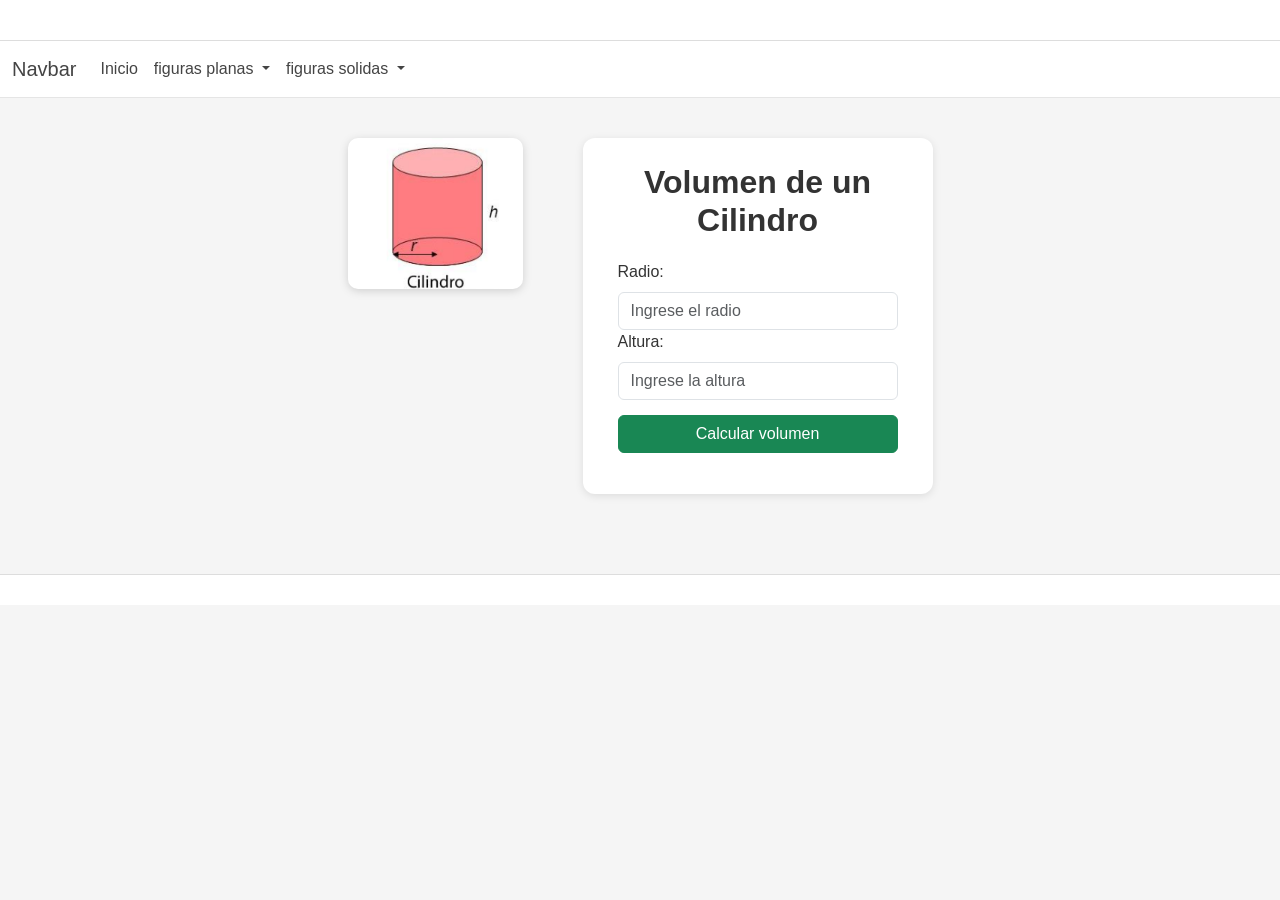
<file: cilindro.html>
<!DOCTYPE html>
<html lang="es">

<head>
    <meta charset="UTF-8">
    <meta name="viewport" content="width=device-width, initial-scale=1.0">
    <title>inicio</title>
    <link rel="stylesheet" href="assets/css/bootstrap.min.css">
</head>

<body>
    <header></header>

    <nav class="navbar navbar-expand-lg bg-body-tertiary">
        <div class="container-fluid">
            <a class="navbar-brand" href="#">Navbar</a>
            <button class="navbar-toggler" type="button" data-bs-toggle="collapse"
                data-bs-target="#navbarSupportedContent" aria-controls="navbarSupportedContent" aria-expanded="false"
                aria-label="Toggle navigation">
                <span class="navbar-toggler-icon"></span>
            </button>
            <div class="collapse navbar-collapse" id="navbarSupportedContent">
                <ul class="navbar-nav me-auto mb-2 mb-lg-0">
                    <li class="nav-item">
                        <a class="nav-link active" aria-current="page" href="index.html">Inicio</a>
                    </li>
                    <li class="nav-item dropdown">
                        <a class="nav-link dropdown-toggle" href="#" role="button" data-bs-toggle="dropdown"
                            aria-expanded="false">
                            figuras planas
                        </a>
                        <ul class="dropdown-menu">
                            <li><a class="dropdown-item" href="cubo.html">Cubo</a></li>
                            <hr>
                            <li><a class="dropdown-item" href="paralelepipedo.html">Paralelepipedo</a></li>
                            <hr>
                            <li><a class="dropdown-item" href="cilindro.html">Cilindro</a></li>
                            <hr>
                            <li><a class="dropdown-item" href="esfera.html">Esfera</a></li>
                            <hr>
                            <li><a class="dropdown-item" href="cono.html">Cono</a></li>
                        </ul>
                    </li>
                    <li class="nav-item dropdown">
                        <a class="nav-link dropdown-toggle" href="#" role="button" data-bs-toggle="dropdown"
                            aria-expanded="false">
                            figuras solidas
                        </a>
                        <ul class="dropdown-menu">
                            <li><a class="dropdown-item" href="triangulo.html">Triangulo</a></li>
                            <hr>
                            <li><a class="dropdown-item" href="paralelogramo.html">Paralelogramo</a></li>
                            <hr>
                            <li><a class="dropdown-item" href="rectangulo.html">Rectangulo</a></li>
                            <hr>
                            <li><a class="dropdown-item" href="cuadrado.html">Cuadrado</a></li>
                            <hr>
                            <li><a class="dropdown-item" href="rombo.html">Rombo</a></li>
                            <hr>
                            <li><a class="dropdown-item" href="cometa.html">Cometa</a></li>
                            <hr>
                            <li><a class="dropdown-item" href="trapecio.html">Trapecio</a></li>
                            <hr>
                            <li><a class="dropdown-item" href="circulo.html">Circulo</a></li>
                        </ul>
                    </li>
            </div>
        </div>
    </nav>
    <main>
        <img src="assets/img/cilindro.png" alt="imagen de cilindro">
        <section>
            <h2>Volumen de un Cilindro</h2>

            <label for="radio" class="form-label">Radio:</label>
            <input type="number" class="form-control" name="numero" id="radio" placeholder="Ingrese el radio">

            <label for="altura" class="form-label">Altura:</label>
            <input type="number" class="form-control" name="numero" id="altura" placeholder="Ingrese la altura">

            <button type="button" class="btn btn-success" onclick="calcularCilindro()">Calcular volumen</button>
            
            <p id="resultado"></p>


        </section>
    </main>
    <aside></aside>
    <footer>
        <a href="index.html"></a>
    </footer>
    <script type="text/javascript" src="assets/js/bootstrap.bundle.min.js"></script>
    <script type="text/javascript" src="assets/js/Volumen.js"></script>
</body>

</html>
</file>
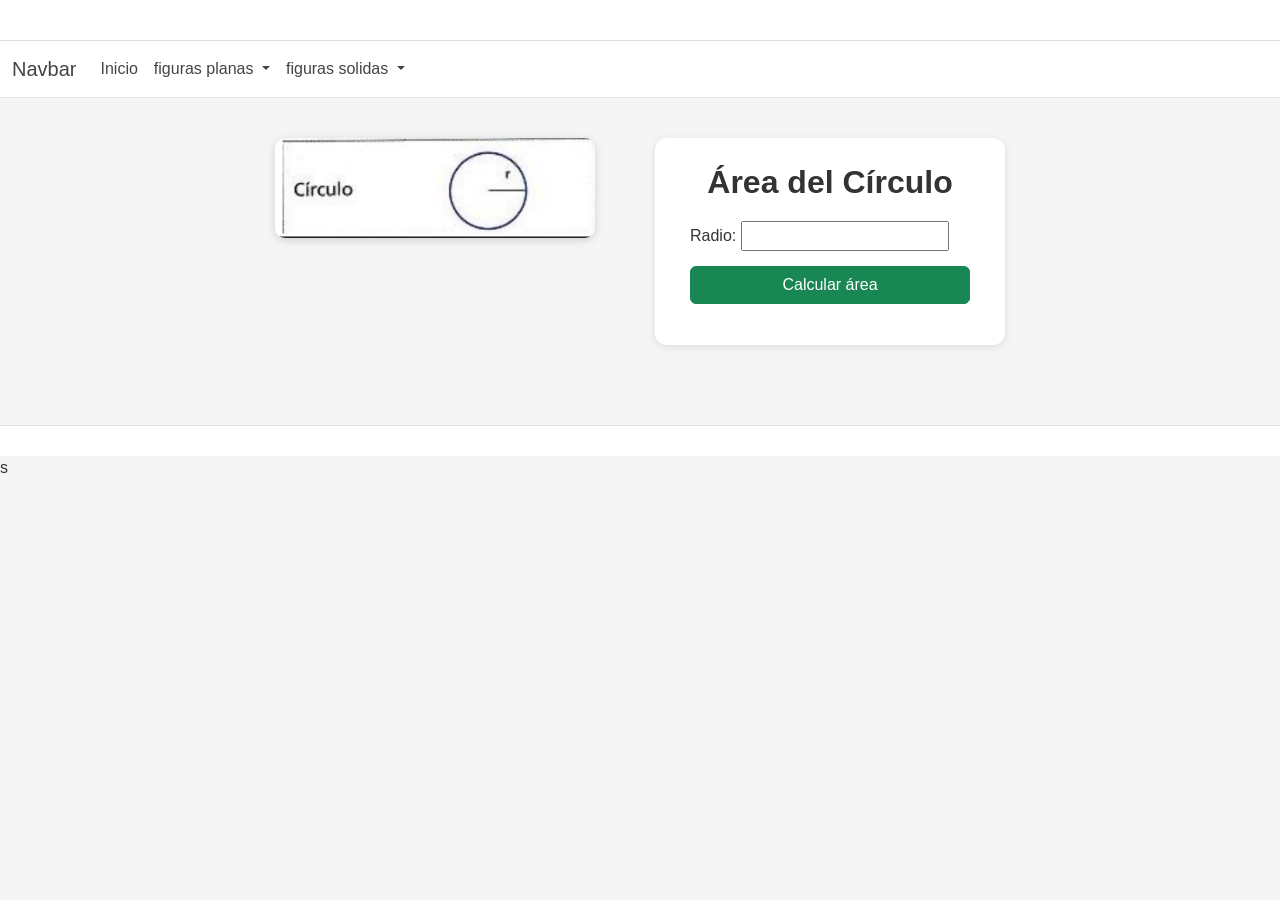
<file: circulo.html>
<!DOCTYPE html>
<html lang="es">

<head>
    <meta charset="UTF-8">
    <meta name="viewport" content="width=device-width, initial-scale=1.0">
    <title>inicio</title>
    <link rel="stylesheet" href="assets/css/bootstrap.min.css">
</head>

<body>
    <header></header>

    <nav class="navbar navbar-expand-lg bg-body-tertiary">
        <div class="container-fluid">
            <a class="navbar-brand" href="#">Navbar</a>
            <button class="navbar-toggler" type="button" data-bs-toggle="collapse"
                data-bs-target="#navbarSupportedContent" aria-controls="navbarSupportedContent" aria-expanded="false"
                aria-label="Toggle navigation">
                <span class="navbar-toggler-icon"></span>
            </button>
            <div class="collapse navbar-collapse" id="navbarSupportedContent">
                <ul class="navbar-nav me-auto mb-2 mb-lg-0">
                    <li class="nav-item">
                        <a class="nav-link active" aria-current="page" href="index.html">Inicio</a>
                    </li>
                    <li class="nav-item dropdown">
                        <a class="nav-link dropdown-toggle" href="#" role="button" data-bs-toggle="dropdown"
                            aria-expanded="false">
                            figuras planas
                        </a>
                        <ul class="dropdown-menu">
                            <li><a class="dropdown-item" href="cubo.html">Cubo</a></li>
                            <hr>
                            <li><a class="dropdown-item" href="paralelepipedo.html">Paralelepipedo</a></li>
                            <hr>
                            <li><a class="dropdown-item" href="cilindro.html">Cilindro</a></li>
                            <hr>
                            <li><a class="dropdown-item" href="esfera.html">Esfera</a></li>
                            <hr>
                            <li><a class="dropdown-item" href="cono.html">Cono</a></li>
                        </ul>
                    </li>
                    <li class="nav-item dropdown">
                        <a class="nav-link dropdown-toggle" href="#" role="button" data-bs-toggle="dropdown"
                            aria-expanded="false">
                            figuras solidas
                        </a>
                        <ul class="dropdown-menu">
                            <li><a class="dropdown-item" href="triangulo.html">Triangulo</a></li>
                            <hr>
                            <li><a class="dropdown-item" href="paralelogramo.html">Paralelogramo</a></li>
                            <hr>
                            <li><a class="dropdown-item" href="rectangulo.html">Rectangulo</a></li>
                            <hr>
                            <li><a class="dropdown-item" href="cuadrado.html">Cuadrado</a></li>
                            <hr>
                            <li><a class="dropdown-item" href="rombo.html">Rombo</a></li>
                            <hr>
                            <li><a class="dropdown-item" href="cometa.html">Cometa</a></li>
                            <hr>
                            <li><a class="dropdown-item" href="trapecio.html">Trapecio</a></li>
                            <hr>
                            <li><a class="dropdown-item" href="circulo.html">Circulo</a></li>
                        </ul>
                    </li>
            </div>
        </div>
    </nav>
    <main>
        <img src="assets/img/circulo.png" alt="circulo">
        <section>
            <h2>Área del Círculo</h2>

            <label for="radioCirc" class="form label">Radio:</label>
            <input type="number" id="radioCirc">

            <button type="button" class="btn btn-success" onclick="areaCirculo()">Calcular área</button>

            <p id="resCirc"></p>

        </section>
    </main>
    <aside></aside>
    <footer>
        <a href="index.html"></a>
    </footer>
    <script type="text/javascript" src="assets/js/bootstrap.bundle.min.js"></script>
    s <script type="text/javascript" src="assets/js/Areas.js"></script>
</body>

</html>
</file>
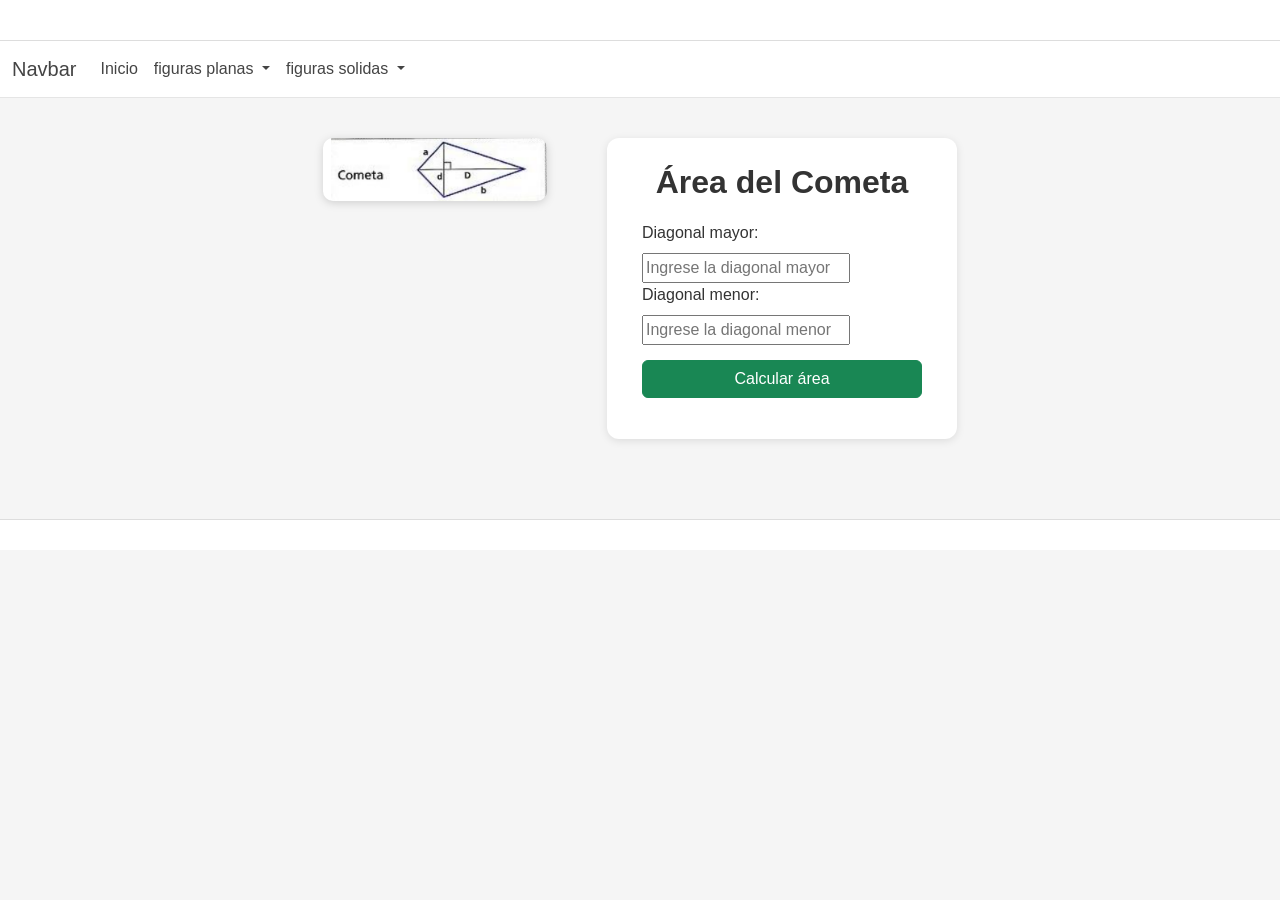
<file: cometa.html>
<!DOCTYPE html>
<html lang="es">

<head>
    <meta charset="UTF-8">
    <meta name="viewport" content="width=device-width, initial-scale=1.0">
    <title>inicio</title>
    <link rel="stylesheet" href="assets/css/bootstrap.min.css">
</head>

<body>
    <header></header>

    <nav class="navbar navbar-expand-lg bg-body-tertiary">
        <div class="container-fluid">
            <a class="navbar-brand" href="#">Navbar</a>
            <button class="navbar-toggler" type="button" data-bs-toggle="collapse"
                data-bs-target="#navbarSupportedContent" aria-controls="navbarSupportedContent" aria-expanded="false"
                aria-label="Toggle navigation">
                <span class="navbar-toggler-icon"></span>
            </button>
            <div class="collapse navbar-collapse" id="navbarSupportedContent">
                <ul class="navbar-nav me-auto mb-2 mb-lg-0">
                    <li class="nav-item">
                        <a class="nav-link active" aria-current="page" href="index.html">Inicio</a>
                    </li>
                    <li class="nav-item dropdown">
                        <a class="nav-link dropdown-toggle" href="#" role="button" data-bs-toggle="dropdown"
                            aria-expanded="false">
                            figuras planas
                        </a>
                        <ul class="dropdown-menu">
                            <li><a class="dropdown-item" href="cubo.html">Cubo</a></li>
                            <hr>
                            <li><a class="dropdown-item" href="paralelepipedo.html">Paralelepipedo</a></li>
                            <hr>
                            <li><a class="dropdown-item" href="cilindro.html">Cilindro</a></li>
                            <hr>
                            <li><a class="dropdown-item" href="esfera.html">Esfera</a></li>
                            <hr>
                            <li><a class="dropdown-item" href="cono.html">Cono</a></li>
                        </ul>
                    </li>
                    <li class="nav-item dropdown">
                        <a class="nav-link dropdown-toggle" href="#" role="button" data-bs-toggle="dropdown"
                            aria-expanded="false">
                            figuras solidas
                        </a>
                        <ul class="dropdown-menu">
                            <li><a class="dropdown-item" href="triangulo.html">Triangulo</a></li>
                            <hr>
                            <li><a class="dropdown-item" href="paralelogramo.html">Paralelogramo</a></li>
                            <hr>
                            <li><a class="dropdown-item" href="rectangulo.html">Rectangulo</a></li>
                            <hr>
                            <li><a class="dropdown-item" href="cuadrado.html">Cuadrado</a></li>
                            <hr>
                            <li><a class="dropdown-item" href="rombo.html">Rombo</a></li>
                            <hr>
                            <li><a class="dropdown-item" href="cometa.html">Cometa</a></li>
                            <hr>
                            <li><a class="dropdown-item" href="trapecio.html">Trapecio</a></li>
                            <hr>
                            <li><a class="dropdown-item" href="circulo.html">Circulo</a></li>
                        </ul>
                    </li>
            </div>
        </div>
    </nav>
    <main>

        <img src="assets/img/cometa.png" alt="Cometa">
        <section>
            <h2>Área del Cometa</h2>

            <label for="DmayorCometa" class="form-label">Diagonal mayor:</label>
            <input type="number" id="DmayorCometa" placeholder="Ingrese la diagonal mayor">
            <label for="DmenorCometa" class="form-label">Diagonal menor:</label>
            <input type="number" id="DmenorCometa" placeholder="Ingrese la diagonal menor">
            <button type="button" class="btn btn-success" onclick="areaCometa()">Calcular área</button>

            <p id="resCometa"></p>

    </main>
    <aside></aside>
    <footer>
        <a href="index.html"></a>
    </footer>
    <script type="text/javascript" src="assets/js/bootstrap.bundle.min.js"></script>
    <script type="text/javascript" src="assets/js/Areas.js"></script>
</body>

</html>
</file>
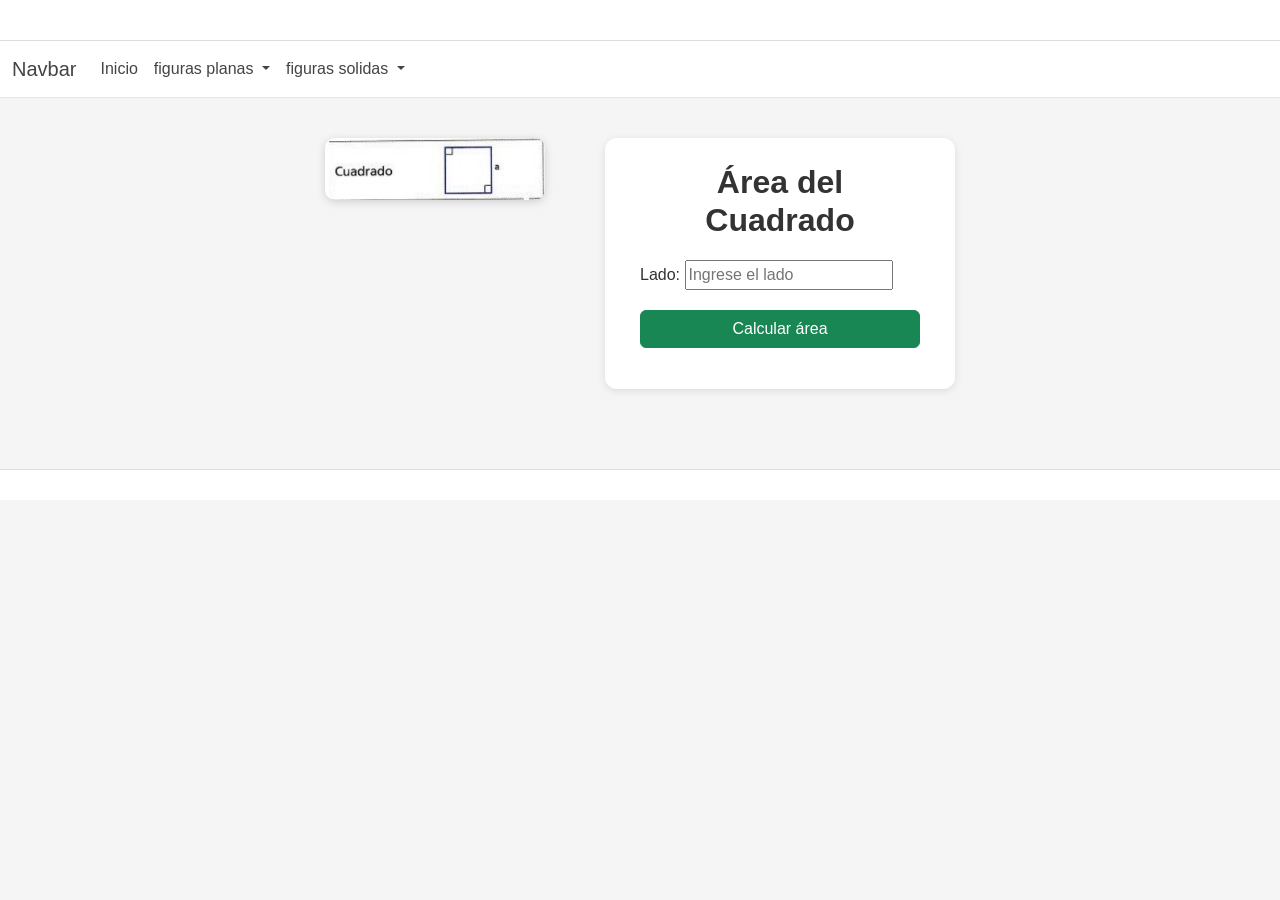
<file: cuadrado.html>
<!DOCTYPE html>
<html lang="es">

<head>
    <meta charset="UTF-8">
    <meta name="viewport" content="width=device-width, initial-scale=1.0">
    <title>inicio</title>
    <link rel="stylesheet" href="assets/css/bootstrap.min.css">
</head>

<body>
    <header></header>

    <nav class="navbar navbar-expand-lg bg-body-tertiary">
        <div class="container-fluid">
            <a class="navbar-brand" href="#">Navbar</a>
            <button class="navbar-toggler" type="button" data-bs-toggle="collapse"
                data-bs-target="#navbarSupportedContent" aria-controls="navbarSupportedContent" aria-expanded="false"
                aria-label="Toggle navigation">
                <span class="navbar-toggler-icon"></span>
            </button>
            <div class="collapse navbar-collapse" id="navbarSupportedContent">
                <ul class="navbar-nav me-auto mb-2 mb-lg-0">
                    <li class="nav-item">
                        <a class="nav-link active" aria-current="page" href="index.html">Inicio</a>
                    </li>
                    <li class="nav-item dropdown">
                        <a class="nav-link dropdown-toggle" href="#" role="button" data-bs-toggle="dropdown"
                            aria-expanded="false">
                            figuras planas
                        </a>
                        <ul class="dropdown-menu">
                            <li><a class="dropdown-item" href="cubo.html">Cubo</a></li>
                            <hr>
                            <li><a class="dropdown-item" href="paralelepipedo.html">Paralelepipedo</a></li>
                            <hr>
                            <li><a class="dropdown-item" href="cilindro.html">Cilindro</a></li>
                            <hr>
                            <li><a class="dropdown-item" href="esfera.html">Esfera</a></li>
                            <hr>
                            <li><a class="dropdown-item" href="cono.html">Cono</a></li>
                        </ul>
                    </li>
                    <li class="nav-item dropdown">
                        <a class="nav-link dropdown-toggle" href="#" role="button" data-bs-toggle="dropdown"
                            aria-expanded="false">
                            figuras solidas
                        </a>
                        <ul class="dropdown-menu">
                            <li><a class="dropdown-item" href="triangulo.html">Triangulo</a></li>
                            <hr>
                            <li><a class="dropdown-item" href="paralelogramo.html">Paralelogramo</a></li>
                            <hr>
                            <li><a class="dropdown-item" href="rectangulo.html">Rectangulo</a></li>
                            <hr>
                            <li><a class="dropdown-item" href="cuadrado.html">Cuadrado</a></li>
                            <hr>
                            <li><a class="dropdown-item" href="rombo.html">Rombo</a></li>
                            <hr>
                            <li><a class="dropdown-item" href="cometa.html">Cometa</a></li>
                            <hr>
                            <li><a class="dropdown-item" href="trapecio.html">Trapecio</a></li>
                            <hr>
                            <li><a class="dropdown-item" href="circulo.html">Circulo</a></li>
                        </ul>
                    </li>
            </div>
        </div>
    </nav>
    <main>
        <img src="assets/img/cuadrado.png" alt="Cuadrado">
        <section>
            <h2>Área del Cuadrado</h2>

            <label for="ladoCuadrado" class="form-label">Lado:</label>
            <input type="number" id="ladoCuadrado" placeholder="Ingrese el lado">

            <button type="button" class="btn btn-success" onclick="areaCuadrado()">Calcular área</button>

            <p id="resCuadrado"></p>

        </section>
    </main>
    <aside></aside>
    <footer>
        <a href="index.html"></a>
    </footer>
    <script type="text/javascript" src="assets/js/bootstrap.bundle.min.js"></script>
    <script type="text/javascript" src="assets/js/Areas.js"></script>
</body>

</html>
</file>
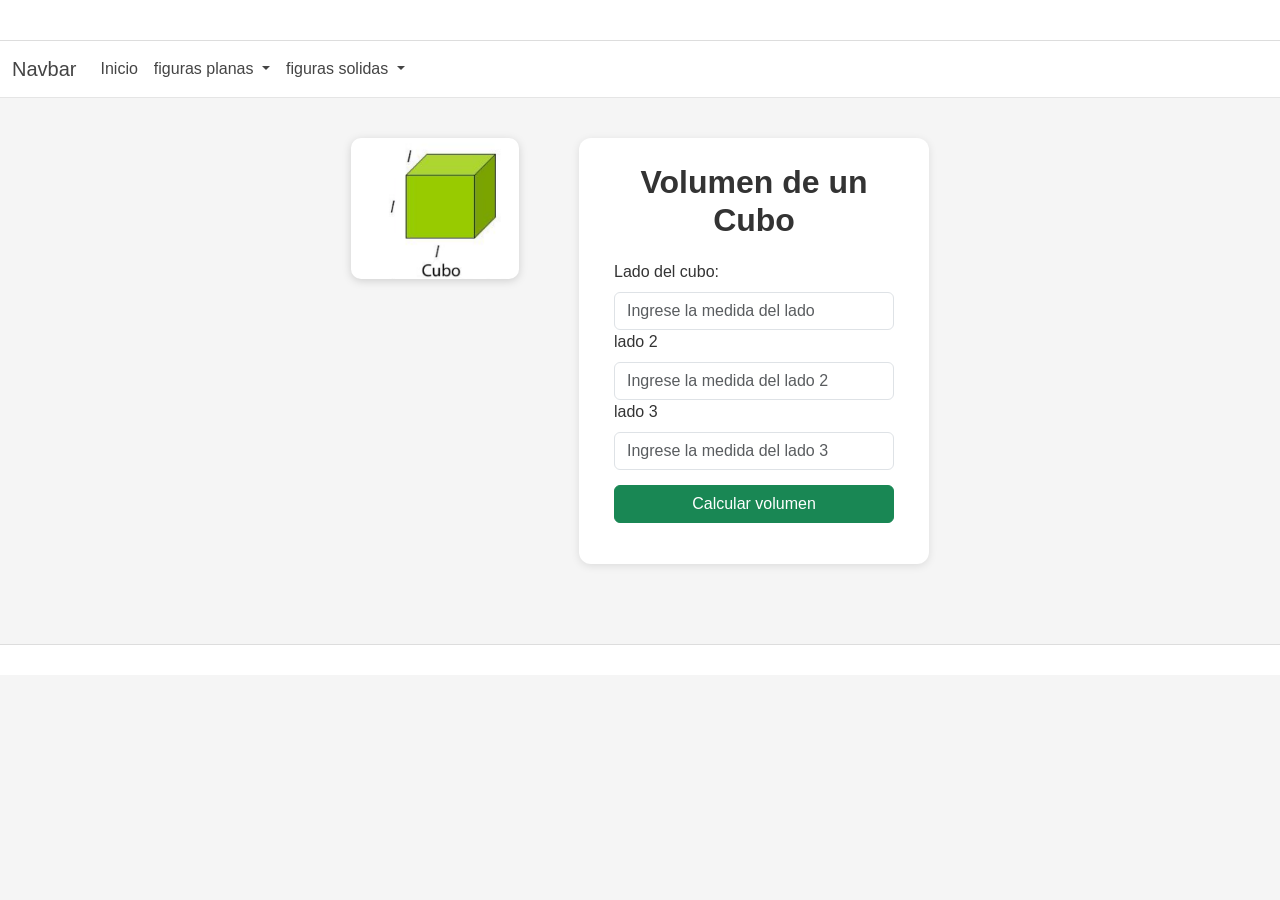
<file: cubo.html>
<!DOCTYPE html>
<html lang="es">

<head>
    <meta charset="UTF-8">
    <meta name="viewport" content="width=device-width, initial-scale=1.0">
    <title>inicio</title>
    <link rel="stylesheet" href="assets/css/bootstrap.min.css">
</head>

<body>
    <header></header>

    <nav class="navbar navbar-expand-lg bg-body-tertiary">
        <div class="container-fluid">
            <a class="navbar-brand" href="#">Navbar</a>
            <button class="navbar-toggler" type="button" data-bs-toggle="collapse"
                data-bs-target="#navbarSupportedContent" aria-controls="navbarSupportedContent" aria-expanded="false"
                aria-label="Toggle navigation">
                <span class="navbar-toggler-icon"></span>
            </button>
            <div class="collapse navbar-collapse" id="navbarSupportedContent">
                <ul class="navbar-nav me-auto mb-2 mb-lg-0">
                    <li class="nav-item">
                        <a class="nav-link active" aria-current="page" href="index.html">Inicio</a>
                    </li>
                    <li class="nav-item dropdown">
                        <a class="nav-link dropdown-toggle" href="#" role="button" data-bs-toggle="dropdown"
                            aria-expanded="false">
                            figuras planas
                        </a>
                        <ul class="dropdown-menu">
                            <li><a class="dropdown-item" href="cubo.html">Cubo</a></li>
                            <hr>
                            <li><a class="dropdown-item" href="paralelepipedo.html">Paralelepipedo</a></li>
                            <hr>
                            <li><a class="dropdown-item" href="cilindro.html">Cilindro</a></li>
                            <hr>
                            <li><a class="dropdown-item" href="esfera.html">Esfera</a></li>
                            <hr>
                            <li><a class="dropdown-item" href="cono.html">Cono</a></li>
                        </ul>
                    </li>
                    <li class="nav-item dropdown">
                        <a class="nav-link dropdown-toggle" href="#" role="button" data-bs-toggle="dropdown"
                            aria-expanded="false">
                            figuras solidas
                        </a>
                        <ul class="dropdown-menu">
                            <li><a class="dropdown-item" href="triangulo.html">Triangulo</a></li>
                            <hr>
                            <li><a class="dropdown-item" href="paralelogramo.html">Paralelogramo</a></li>
                            <hr>
                            <li><a class="dropdown-item" href="rectangulo.html">Rectangulo</a></li>
                            <hr>
                            <li><a class="dropdown-item" href="cuadrado.html">Cuadrado</a></li>
                            <hr>
                            <li><a class="dropdown-item" href="rombo.html">Rombo</a></li>
                            <hr>
                            <li><a class="dropdown-item" href="cometa.html">Cometa</a></li>
                            <hr>
                            <li><a class="dropdown-item" href="trapecio.html">Trapecio</a></li>
                            <hr>
                            <li><a class="dropdown-item" href="circulo.html">Circulo</a></li>
                        </ul>
                    </li>
            </div>
        </div>
    </nav>
    <main>
        <img src="assets/img/cubo.png" alt="imagen de cubo">
        <section>
            <h2>Volumen de un Cubo</h2>
            <label for="lado1" class="form-label">Lado del cubo:</label>
            <input type="number" class="form-control"  id="numero" name="numero" placeholder="Ingrese la medida del lado">

            <label for="lado2" class="form-label">lado 2</label>
            <input type="number" class="form-control"  id="numero" name="numero" placeholder="Ingrese la medida del lado 2">

            <label for="lado3" class="form-label">lado 3</label>
            <input type="number" class="form-control"  id="numero" name="numero"  placeholder="Ingrese la medida del lado 3">
            <button type="button" class="btn btn-success" onclick="calcularCubo()">Calcular volumen</button>

            <p id="resultado"></p>

        </section>
    </main>
    <aside></aside>
    <footer><a href="index.html"></a></footer>
    <script type="text/javascript" src="assets/js/bootstrap.bundle.min.js"></script>
    <script type="text/javascript" src="assets/js/Volumen.js"></script>
</body>

</html>
</file>
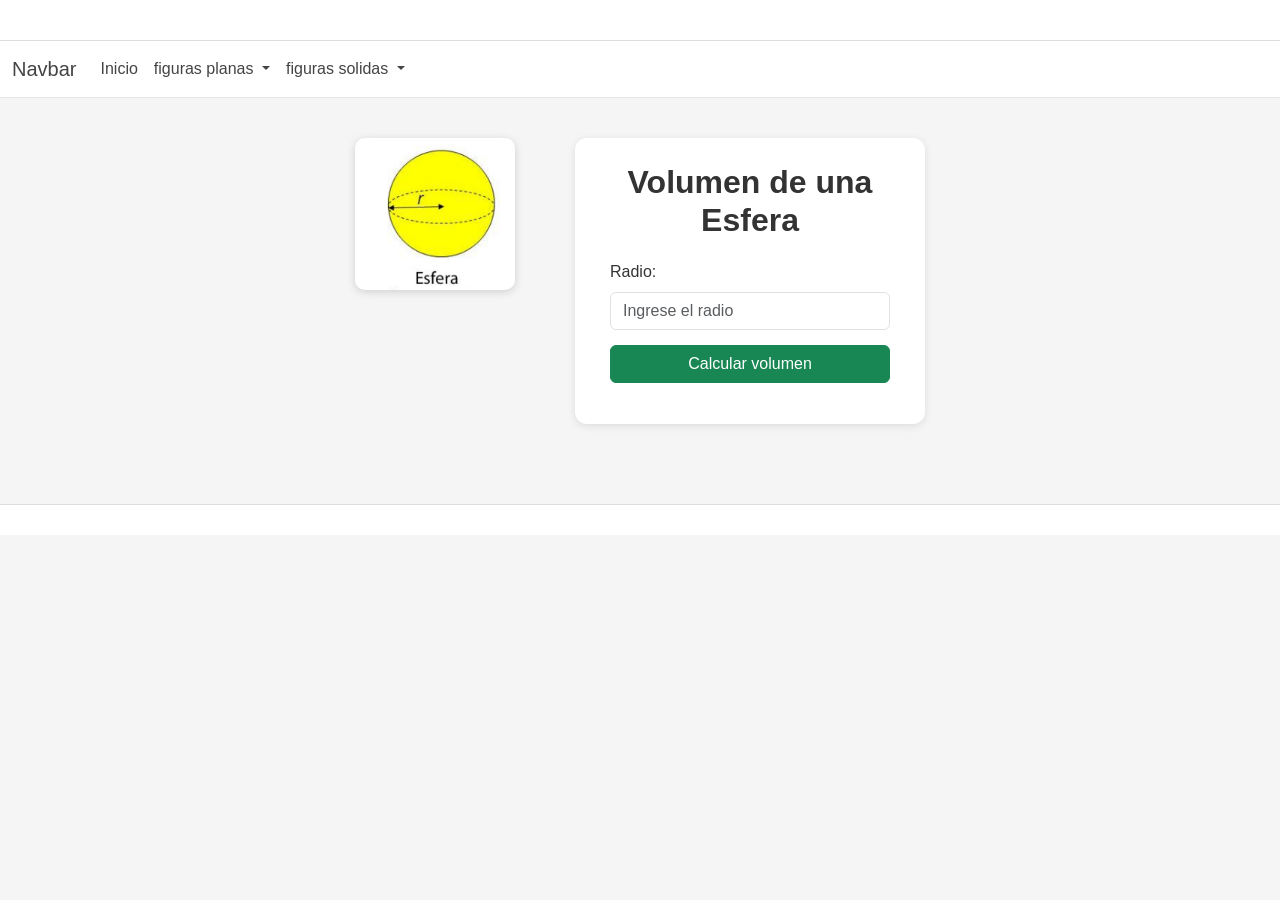
<file: esfera.html>
<!DOCTYPE html>
<html lang="es">

<head>
    <meta charset="UTF-8">
    <meta name="viewport" content="width=device-width, initial-scale=1.0">
    <title>inicio</title>
    <link rel="stylesheet" href="assets/css/bootstrap.min.css">
</head>

<body>
    <header></header>

    <nav class="navbar navbar-expand-lg bg-body-tertiary">
        <div class="container-fluid">
            <a class="navbar-brand" href="#">Navbar</a>
            <button class="navbar-toggler" type="button" data-bs-toggle="collapse"
                data-bs-target="#navbarSupportedContent" aria-controls="navbarSupportedContent" aria-expanded="false"
                aria-label="Toggle navigation">
                <span class="navbar-toggler-icon"></span>
            </button>
            <div class="collapse navbar-collapse" id="navbarSupportedContent">
                <ul class="navbar-nav me-auto mb-2 mb-lg-0">
                    <li class="nav-item">
                        <a class="nav-link active" aria-current="page" href="index.html">Inicio</a>
                    </li>
                    <li class="nav-item dropdown">
                        <a class="nav-link dropdown-toggle" href="#" role="button" data-bs-toggle="dropdown"
                            aria-expanded="false">
                            figuras planas
                        </a>
                        <ul class="dropdown-menu">
                            <li><a class="dropdown-item" href="cubo.html">Cubo</a></li>
                            <hr>
                            <li><a class="dropdown-item" href="paralelepipedo.html">Paralelepipedo</a></li>
                            <hr>
                            <li><a class="dropdown-item" href="cilindro.html">Cilindro</a></li>
                            <hr>
                            <li><a class="dropdown-item" href="esfera.html">Esfera</a></li>
                            <hr>
                            <li><a class="dropdown-item" href="cono.html">Cono</a></li>
                        </ul>
                    </li>
                    <li class="nav-item dropdown">
                        <a class="nav-link dropdown-toggle" href="#" role="button" data-bs-toggle="dropdown"
                            aria-expanded="false">
                            figuras solidas
                        </a>
                        <ul class="dropdown-menu">
                            <li><a class="dropdown-item" href="triangulo.html">Triangulo</a></li>
                            <hr>
                            <li><a class="dropdown-item" href="paralelogramo.html">Paralelogramo</a></li>
                            <hr>
                            <li><a class="dropdown-item" href="rectangulo.html">Rectangulo</a></li>
                            <hr>
                            <li><a class="dropdown-item" href="cuadrado.html">Cuadrado</a></li>
                            <hr>
                            <li><a class="dropdown-item" href="rombo.html">Rombo</a></li>
                            <hr>
                            <li><a class="dropdown-item" href="cometa.html">Cometa</a></li>
                            <hr>
                            <li><a class="dropdown-item" href="trapecio.html">Trapecio</a></li>
                            <hr>
                            <li><a class="dropdown-item" href="circulo.html">Circulo</a></li>
                        </ul>
                    </li>
            </div>
        </div>
    </nav>
    <main>
        <img src="assets/img/esfera.png" alt="imagen de esfera">
        <section>
            <h2>Volumen de una Esfera</h2>

            <label for="radioEsfera" class="form-label">Radio:</label>
            <input type="number" id="radioEsfera" class="form-control" name="numero" placeholder="Ingrese el radio">

            <button type="button" class="btn btn-success" onclick="volumenEsfera()">Calcular volumen</button>

            <p id="resEsfera"></p>



        </section>
    </main>
    <aside></aside>
    <footer>
        <a href="index.html"></a>
    </footer>
    <script type="text/javascript" src="assets/js/bootstrap.bundle.min.js"></script>
    <script type="text/javascript" src="assets/js/Volumen.js"></script>
</body>

</html>
</file>
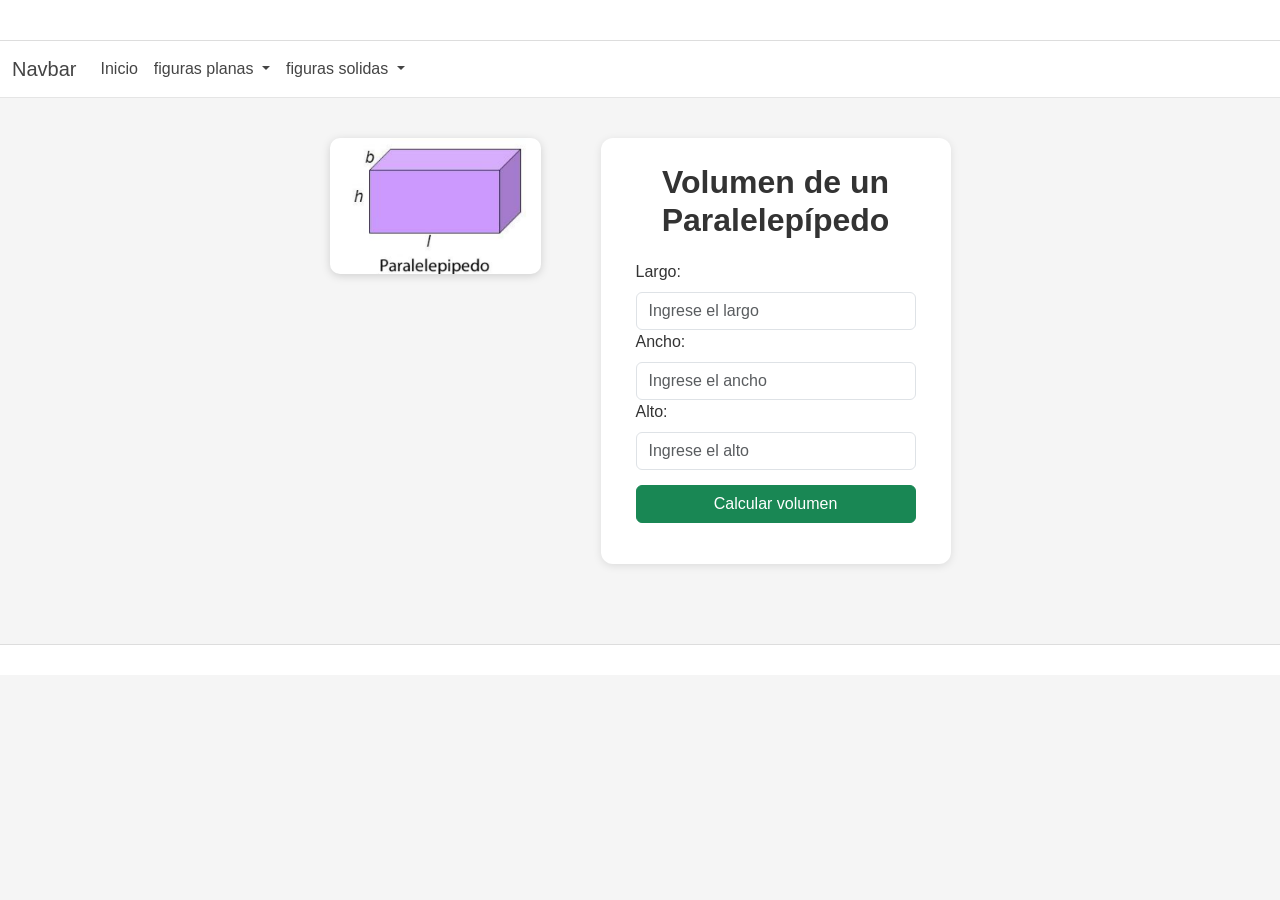
<file: paralelepipedo.html>
<!DOCTYPE html>
<html lang="es">

<head>
    <meta charset="UTF-8">
    <meta name="viewport" content="width=device-width, initial-scale=1.0">
    <title>inicio</title>
    <link rel="stylesheet" href="assets/css/bootstrap.min.css">
</head>

<body>
    <header></header>

    <nav class="navbar navbar-expand-lg bg-body-tertiary">
        <div class="container-fluid">
            <a class="navbar-brand" href="#">Navbar</a>
            <button class="navbar-toggler" type="button" data-bs-toggle="collapse"
                data-bs-target="#navbarSupportedContent" aria-controls="navbarSupportedContent" aria-expanded="false"
                aria-label="Toggle navigation">
                <span class="navbar-toggler-icon"></span>
            </button>
            <div class="collapse navbar-collapse" id="navbarSupportedContent">
                <ul class="navbar-nav me-auto mb-2 mb-lg-0">
                    <li class="nav-item">
                        <a class="nav-link active" aria-current="page" href="index.html">Inicio</a>
                    </li>
                    <li class="nav-item dropdown">
                        <a class="nav-link dropdown-toggle" href="#" role="button" data-bs-toggle="dropdown"
                            aria-expanded="false">
                            figuras planas
                        </a>
                        <ul class="dropdown-menu">
                            <li><a class="dropdown-item" href="cubo.html">Cubo</a></li>
                            <hr>
                            <li><a class="dropdown-item" href="paralelepipedo.html">Paralelepipedo</a></li>
                            <hr>
                            <li><a class="dropdown-item" href="cilindro.html">Cilindro</a></li>
                            <hr>
                            <li><a class="dropdown-item" href="esfera.html">Esfera</a></li>
                            <hr>
                            <li><a class="dropdown-item" href="cono.html">Cono</a></li>
                        </ul>
                    </li>
                    <li class="nav-item dropdown">
                        <a class="nav-link dropdown-toggle" href="#" role="button" data-bs-toggle="dropdown"
                            aria-expanded="false">
                            figuras solidas
                        </a>
                        <ul class="dropdown-menu">
                            <li><a class="dropdown-item" href="triangulo.html">Triangulo</a></li>
                            <hr>
                            <li><a class="dropdown-item" href="paralelogramo.html">Paralelogramo</a></li>
                            <hr>
                            <li><a class="dropdown-item" href="rectangulo.html">Rectangulo</a></li>
                            <hr>
                            <li><a class="dropdown-item" href="cuadrado.html">Cuadrado</a></li>
                            <hr>
                            <li><a class="dropdown-item" href="rombo.html">Rombo</a></li>
                            <hr>
                            <li><a class="dropdown-item" href="cometa.html">Cometa</a></li>
                            <hr>
                            <li><a class="dropdown-item" href="trapecio.html">Trapecio</a></li>
                            <hr>
                            <li><a class="dropdown-item" href="circulo.html">Circulo</a></li>
                        </ul>
                    </li>
            </div>
        </div>
    </nav>
    <main>
        <img src="assets/img/parallelepipedo.png" alt="imagen de paralelepipedo">
        <section>
            <h2>Volumen de un Paralelepípedo</h2>

            <label for="largo" class="form-label">Largo:</label>
            <input type="number" class="form-control"  name="numero" id="largo" placeholder="Ingrese el largo">

            <label for="ancho" class="form-label">Ancho:</label>
            <input type="number" class="form-control"  name="numero" id="ancho" placeholder="Ingrese el ancho">

            <label for="alto" class="form-label">Alto:</label>
            <input type="number" class="form-control"  name="numero" id="alto" placeholder="Ingrese el alto">

            <button type="button" class="btn btn-success" onclick="calcularParalelepipedo()">Calcular volumen</button>

            <p id="resultado"></p>


        </section>
    </main>
    <aside></aside>
    <footer>
        <a href="index.html"></a>
    </footer>
    <script type="text/javascript" src="assets/js/bootstrap.bundle.min.js"></script>
    <script type="text/javascript" src="assets/js/Volumen.js"></script>
</body>

</html>
</file>
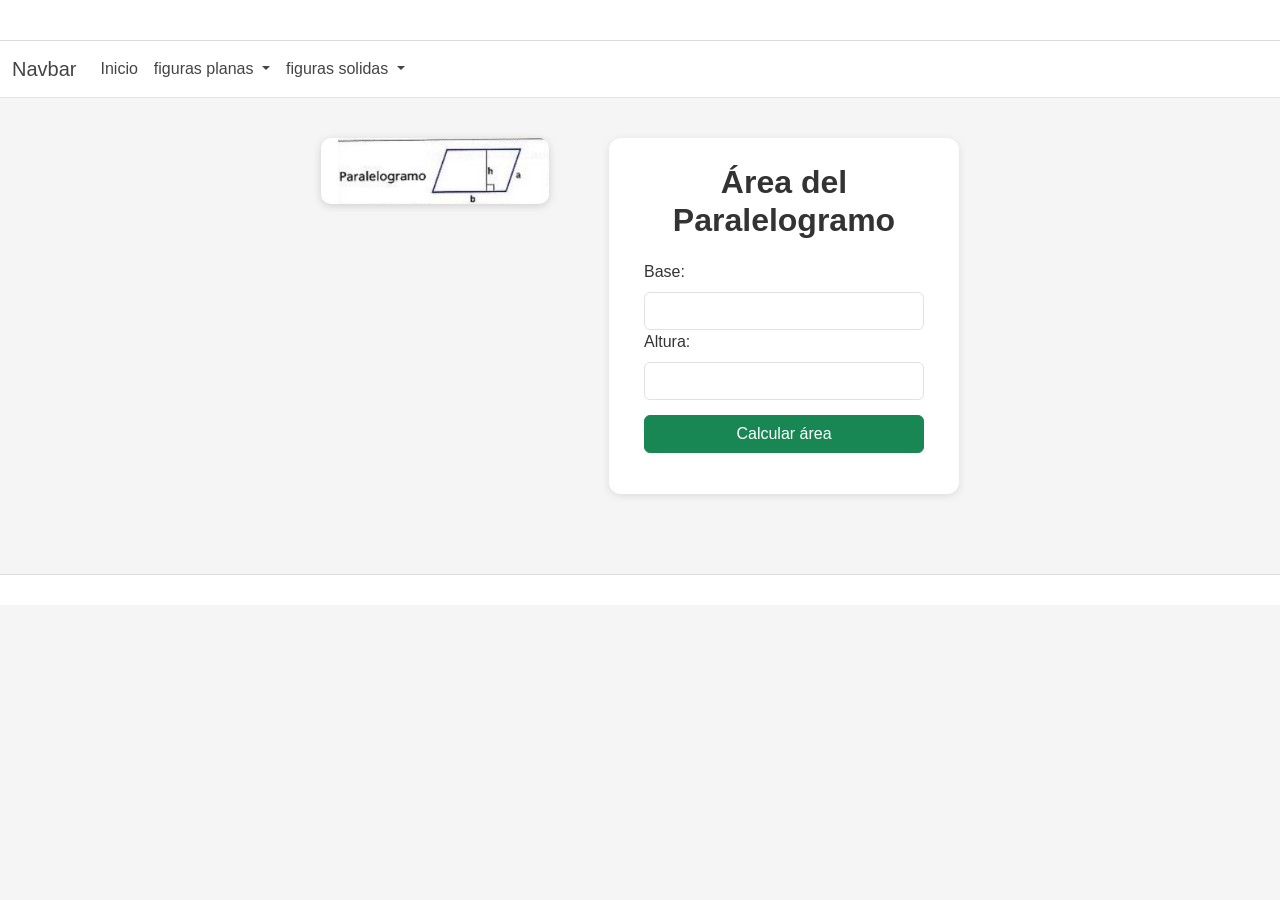
<file: paralelogramo.html>
<!DOCTYPE html>
<html lang="es">

<head>
    <meta charset="UTF-8">
    <meta name="viewport" content="width=device-width, initial-scale=1.0">
    <title>inicio</title>
    <link rel="stylesheet" href="assets/css/bootstrap.min.css">
</head>

<body>
    <header></header>

    <nav class="navbar navbar-expand-lg bg-body-tertiary">
        <div class="container-fluid">
            <a class="navbar-brand" href="#">Navbar</a>
            <button class="navbar-toggler" type="button" data-bs-toggle="collapse"
                data-bs-target="#navbarSupportedContent" aria-controls="navbarSupportedContent" aria-expanded="false"
                aria-label="Toggle navigation">
                <span class="navbar-toggler-icon"></span>
            </button>
            <div class="collapse navbar-collapse" id="navbarSupportedContent">
                <ul class="navbar-nav me-auto mb-2 mb-lg-0">
                    <li class="nav-item">
                        <a class="nav-link active" aria-current="page" href="index.html">Inicio</a>
                    </li>
                    <li class="nav-item dropdown">
                        <a class="nav-link dropdown-toggle" href="#" role="button" data-bs-toggle="dropdown"
                            aria-expanded="false">
                         figuras planas
                        </a>
                        <ul class="dropdown-menu">
                            <li><a class="dropdown-item" href="cubo.html">Cubo</a></li><hr>
                            <li><a class="dropdown-item" href="paralelepipedo.html">Paralelepipedo</a></li><hr>
                            <li><a class="dropdown-item" href="cilindro.html">Cilindro</a></li><hr>
                            <li><a class="dropdown-item" href="esfera.html">Esfera</a></li><hr>
                            <li><a class="dropdown-item" href="cono.html">Cono</a></li>
                        </ul>
                    </li>
                     <li class="nav-item dropdown">
                        <a class="nav-link dropdown-toggle" href="#" role="button" data-bs-toggle="dropdown"
                            aria-expanded="false">
                           figuras solidas
                        </a>
                        <ul class="dropdown-menu">
                            <li><a class="dropdown-item" href="triangulo.html">Triangulo</a></li><hr>
                            <li><a class="dropdown-item" href="paralelogramo.html">Paralelogramo</a></li><hr>
                            <li><a class="dropdown-item" href="rectangulo.html">Rectangulo</a></li><hr>
                            <li><a class="dropdown-item" href="cuadrado.html">Cuadrado</a></li><hr>
                            <li><a class="dropdown-item" href="rombo.html">Rombo</a></li><hr>
                            <li><a class="dropdown-item" href="cometa.html">Cometa</a></li><hr>
                            <li><a class="dropdown-item" href="trapecio.html">Trapecio</a></li><hr>
                            <li><a class="dropdown-item" href="circulo.html">Circulo</a></li>
                        </ul>
                    </li>
            </div>
        </div>
    </nav>
    <main>
        <img src="assets/img/paralelogramo.png" alt="Paralelogramo">
        <section>
            <h2>Área del Paralelogramo</h2>
            <label for="basePar" class="form-label">Base:</label>
            <input type="number" id="basePar" class="form-control">
            <label for="alturaPar" class="form-label">Altura:</label>
            <input type="number" id="alturaPar" class="form-control">
            <button type="button" class="btn btn-success" onclick="areaParalelogramo()">Calcular área</button>
            <p id="resultado"></p>
        </section>
    </main>
    <aside></aside>
    <footer><a href="index.html"></a></footer>
    <script type="text/javascript" src="assets/js/bootstrap.bundle.min.js"></script>
</body>

</html>
</file>
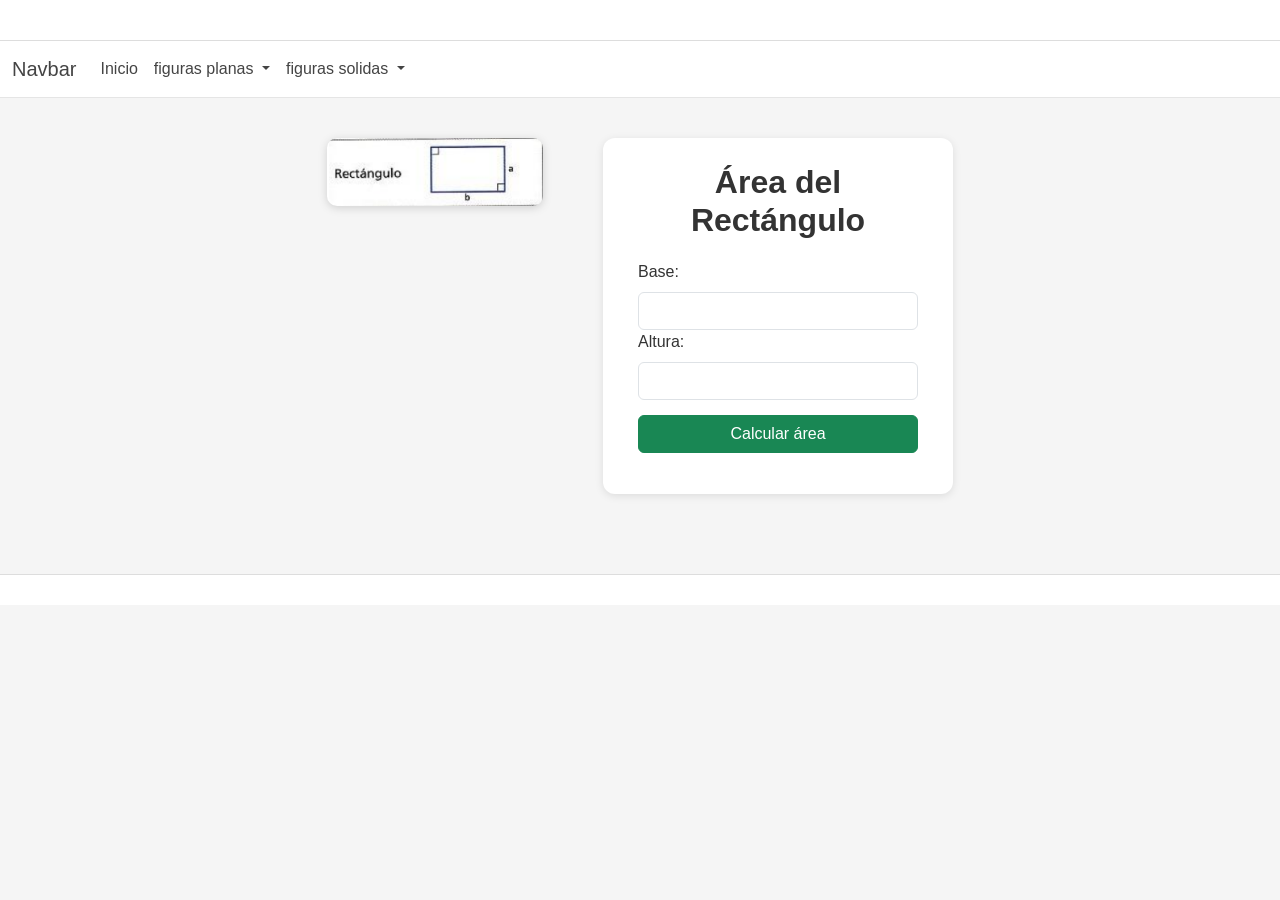
<file: rectangulo.html>
<!DOCTYPE html>
<html lang="es">

<head>
    <meta charset="UTF-8">
    <meta name="viewport" content="width=device-width, initial-scale=1.0">
    <title>inicio</title>
    <link rel="stylesheet" href="assets/css/bootstrap.min.css">
</head>

<body>
    <header></header>

    <nav class="navbar navbar-expand-lg bg-body-tertiary">
        <div class="container-fluid">
            <a class="navbar-brand" href="#">Navbar</a>
            <button class="navbar-toggler" type="button" data-bs-toggle="collapse"
                data-bs-target="#navbarSupportedContent" aria-controls="navbarSupportedContent" aria-expanded="false"
                aria-label="Toggle navigation">
                <span class="navbar-toggler-icon"></span>
            </button>
            <div class="collapse navbar-collapse" id="navbarSupportedContent">
                <ul class="navbar-nav me-auto mb-2 mb-lg-0">
                    <li class="nav-item">
                        <a class="nav-link active" aria-current="page" href="index.html">Inicio</a>
                    </li>
                    <li class="nav-item dropdown">
                        <a class="nav-link dropdown-toggle" href="#" role="button" data-bs-toggle="dropdown"
                            aria-expanded="false">
                         figuras planas
                        </a>
                        <ul class="dropdown-menu">
                            <li><a class="dropdown-item" href="cubo.html">Cubo</a></li><hr>
                            <li><a class="dropdown-item" href="paralelepipedo.html">Paralelepipedo</a></li><hr>
                            <li><a class="dropdown-item" href="cilindro.html">Cilindro</a></li><hr>
                            <li><a class="dropdown-item" href="esfera.html">Esfera</a></li><hr>
                            <li><a class="dropdown-item" href="cono.html">Cono</a></li>
                        </ul>
                    </li>
                     <li class="nav-item dropdown">
                        <a class="nav-link dropdown-toggle" href="#" role="button" data-bs-toggle="dropdown"
                            aria-expanded="false">
                           figuras solidas
                        </a>
                        <ul class="dropdown-menu">
                            <li><a class="dropdown-item" href="triangulo.html">Triangulo</a></li><hr>
                            <li><a class="dropdown-item" href="paralelogramo.html">Paralelogramo</a></li><hr>
                            <li><a class="dropdown-item" href="rectangulo.html">Rectangulo</a></li><hr>
                            <li><a class="dropdown-item" href="cuadrado.html">Cuadrado</a></li><hr>
                            <li><a class="dropdown-item" href="rombo.html">Rombo</a></li><hr>
                            <li><a class="dropdown-item" href="cometa.html">Cometa</a></li><hr>
                            <li><a class="dropdown-item" href="trapecio.html">Trapecio</a></li><hr>
                            <li><a class="dropdown-item" href="circulo.html">Circulo</a></li>
                        </ul>
                    </li>
            </div>
        </div>
    </nav>
    <main>
        <img src="assets/img/rectangulo.png" alt="Rectangulo">
        <section>
            <h2>Área del Rectángulo</h2>
            <label for="baseRec" class="form-label">Base:</label>

            <input type="number" id="baseRec" class="form-control">

            <label for="alturaRec" class="form-label">Altura:</label>

            <input type="number" id="alturaRec" class="form-control">

            <button type="button" class="btn btn-success" onclick="areaRectangulo()">Calcular área</button>

            <p id="resultado"></p>
        </section>
    </main>
    <aside></aside>
    <footer>
       <a href="index.html"></a> 
    </footer>
    <script type="text/javascript" src="assets/js/bootstrap.bundle.min.js"></script>
    <script type="text/javascript" src="assets/js/Areas.js"></script>
</body>
</html>
</file>
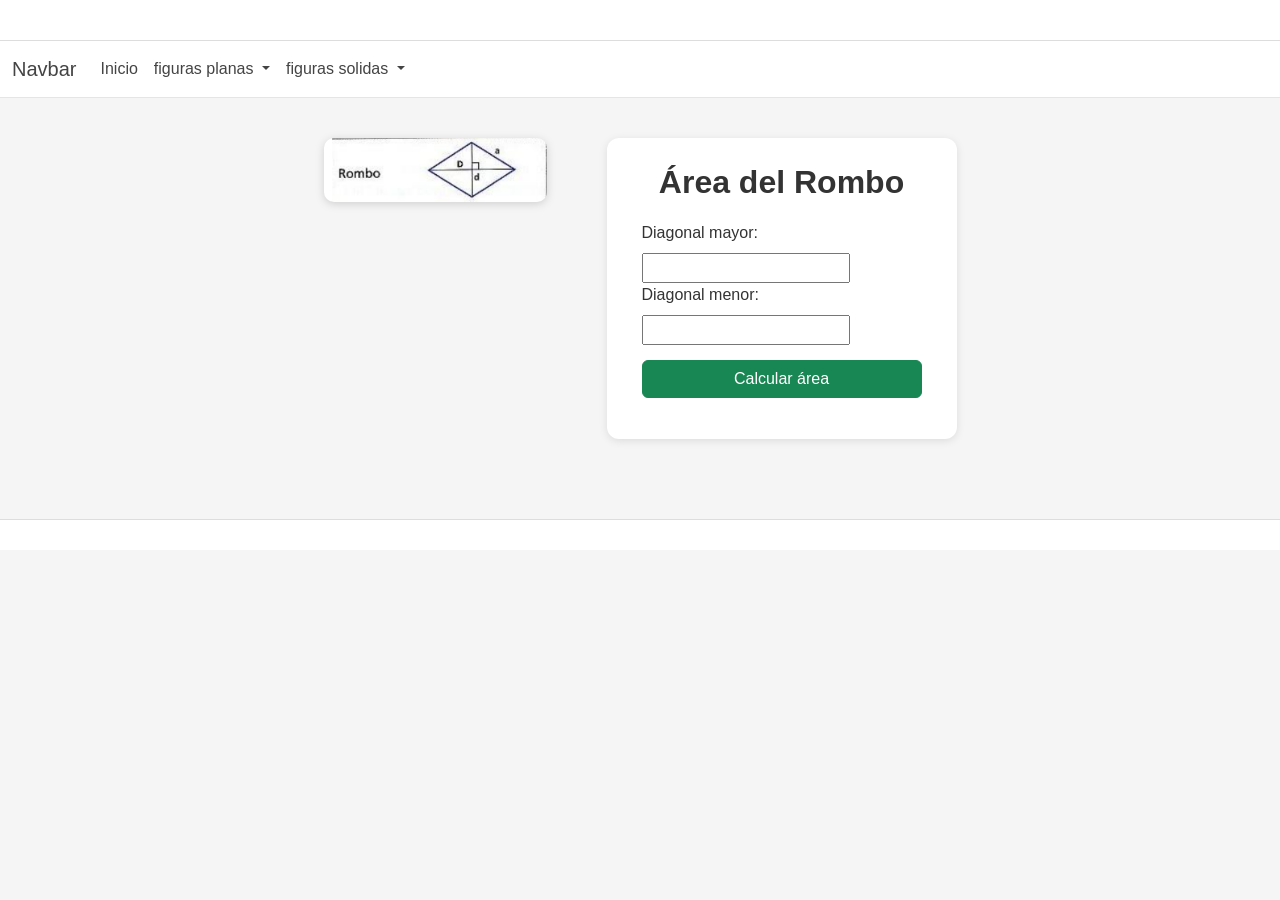
<file: rombo.html>
<!DOCTYPE html>
<html lang="es">

<head>
    <meta charset="UTF-8">
    <meta name="viewport" content="width=device-width, initial-scale=1.0">
    <title>inicio</title>
    <link rel="stylesheet" href="assets/css/bootstrap.min.css">
</head>

<body>
    <header></header>

    <nav class="navbar navbar-expand-lg bg-body-tertiary">
        <div class="container-fluid">
            <a class="navbar-brand" href="#">Navbar</a>
            <button class="navbar-toggler" type="button" data-bs-toggle="collapse"
                data-bs-target="#navbarSupportedContent" aria-controls="navbarSupportedContent" aria-expanded="false"
                aria-label="Toggle navigation">
                <span class="navbar-toggler-icon"></span>
            </button>
            <div class="collapse navbar-collapse" id="navbarSupportedContent">
                <ul class="navbar-nav me-auto mb-2 mb-lg-0">
                    <li class="nav-item">
                        <a class="nav-link active" aria-current="page" href="index.html">Inicio</a>
                    </li>
                    <li class="nav-item dropdown">
                        <a class="nav-link dropdown-toggle" href="#" role="button" data-bs-toggle="dropdown"
                            aria-expanded="false">
                            figuras planas
                        </a>
                        <ul class="dropdown-menu">
                            <li><a class="dropdown-item" href="cubo.html">Cubo</a></li>
                            <hr>
                            <li><a class="dropdown-item" href="paralelepipedo.html">Paralelepipedo</a></li>
                            <hr>
                            <li><a class="dropdown-item" href="cilindro.html">Cilindro</a></li>
                            <hr>
                            <li><a class="dropdown-item" href="esfera.html">Esfera</a></li>
                            <hr>
                            <li><a class="dropdown-item" href="cono.html">Cono</a></li>
                        </ul>
                    </li>
                    <li class="nav-item dropdown">
                        <a class="nav-link dropdown-toggle" href="#" role="button" data-bs-toggle="dropdown"
                            aria-expanded="false">
                            figuras solidas
                        </a>
                        <ul class="dropdown-menu">
                            <li><a class="dropdown-item" href="triangulo.html">Triangulo</a></li>
                            <hr>
                            <li><a class="dropdown-item" href="paralelogramo.html">Paralelogramo</a></li>
                            <hr>
                            <li><a class="dropdown-item" href="rectangulo.html">Rectangulo</a></li>
                            <hr>
                            <li><a class="dropdown-item" href="cuadrado.html">Cuadrado</a></li>
                            <hr>
                            <li><a class="dropdown-item" href="rombo.html">Rombo</a></li>
                            <hr>
                            <li><a class="dropdown-item" href="cometa.html">Cometa</a></li>
                            <hr>
                            <li><a class="dropdown-item" href="trapecio.html">Trapecio</a></li>
                            <hr>
                            <li><a class="dropdown-item" href="circulo.html">Circulo</a></li>
                        </ul>
                    </li>
            </div>
        </div>
    </nav>
    <main>
        <img src="assets/img/rombo.png" alt="Rombo">
        <section>
            <h2>Área del Rombo</h2>

            <label for="Dmayor" class="form-label">Diagonal mayor:</label>
            <input type="number" id="Dmayor">

            <label for="Dmenor" class="form-label">Diagonal menor:</label>
            <input type="number" id="Dmenor">

            <button type="button" class="btn btn-success" onclick="areaRombo()">Calcular área</button>

            <p id="resRombo"></p>

    </main>
    <aside></aside>
    <footer>
        <a href="index.html"></a>
    </footer>
    <script type="text/javascript" src="assets/js/bootstrap.bundle.min.js"></script>
    <script type="text/javascript" src="assets/js/Areas.js"></script>
</body>

</html>
</file>
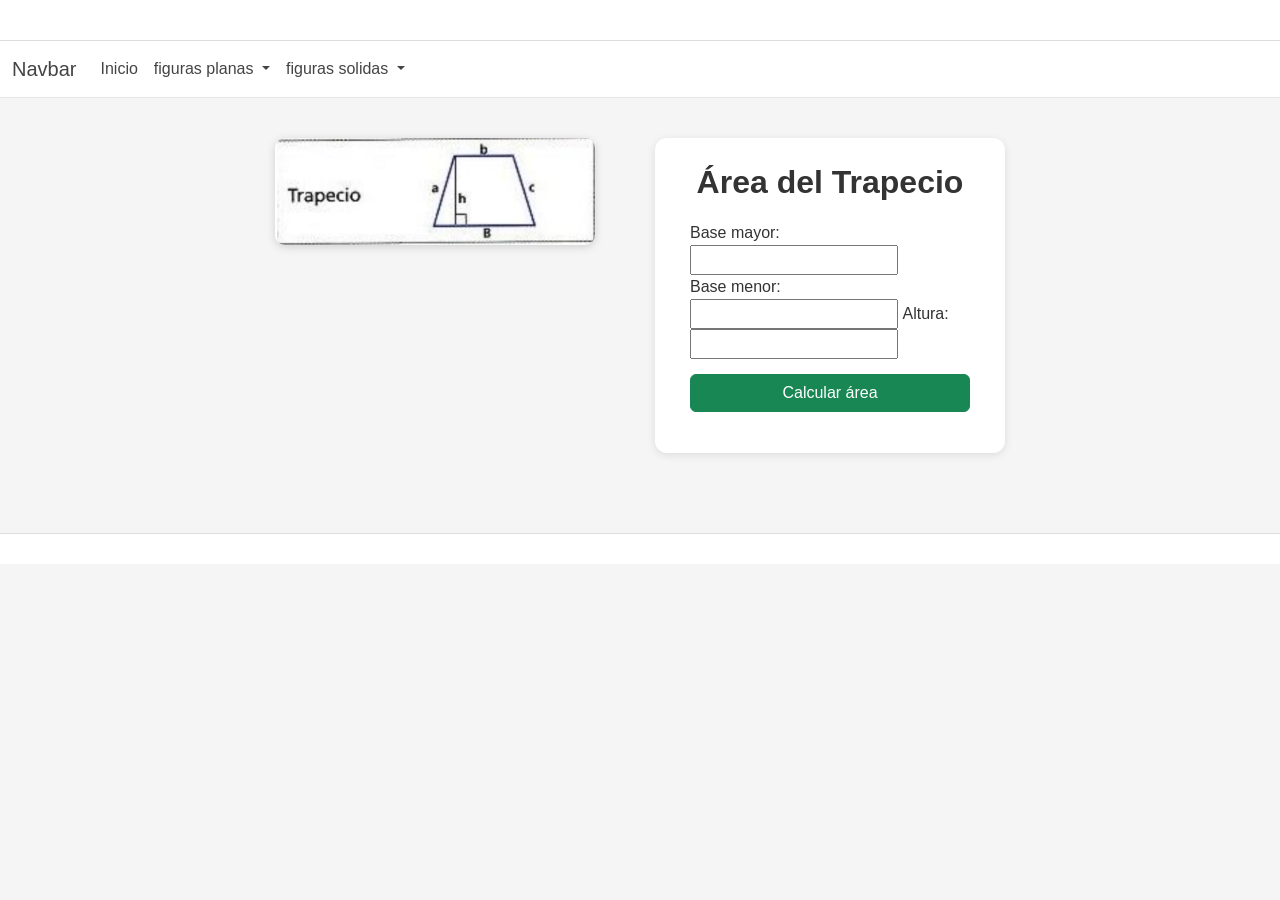
<file: trapecio.html>
<!DOCTYPE html>
<html lang="es">

<head>
    <meta charset="UTF-8">
    <meta name="viewport" content="width=device-width, initial-scale=1.0">
    <title>inicio</title>
    <link rel="stylesheet" href="assets/css/bootstrap.min.css">
</head>

<body>
    <header></header>

    <nav class="navbar navbar-expand-lg bg-body-tertiary">
        <div class="container-fluid">
            <a class="navbar-brand" href="#">Navbar</a>
            <button class="navbar-toggler" type="button" data-bs-toggle="collapse"
                data-bs-target="#navbarSupportedContent" aria-controls="navbarSupportedContent" aria-expanded="false"
                aria-label="Toggle navigation">
                <span class="navbar-toggler-icon"></span>
            </button>
            <div class="collapse navbar-collapse" id="navbarSupportedContent">
                <ul class="navbar-nav me-auto mb-2 mb-lg-0">
                    <li class="nav-item">
                        <a class="nav-link active" aria-current="page" href="index.html">Inicio</a>
                    </li>
                    <li class="nav-item dropdown">
                        <a class="nav-link dropdown-toggle" href="#" role="button" data-bs-toggle="dropdown"
                            aria-expanded="false">
                            figuras planas
                        </a>
                        <ul class="dropdown-menu">
                            <li><a class="dropdown-item" href="cubo.html">Cubo</a></li>
                            <hr>
                            <li><a class="dropdown-item" href="paralelepipedo.html">Paralelepipedo</a></li>
                            <hr>
                            <li><a class="dropdown-item" href="cilindro.html">Cilindro</a></li>
                            <hr>
                            <li><a class="dropdown-item" href="esfera.html">Esfera</a></li>
                            <hr>
                            <li><a class="dropdown-item" href="cono.html">Cono</a></li>
                        </ul>
                    </li>
                    <li class="nav-item dropdown">
                        <a class="nav-link dropdown-toggle" href="#" role="button" data-bs-toggle="dropdown"
                            aria-expanded="false">
                            figuras solidas
                        </a>
                        <ul class="dropdown-menu">
                            <li><a class="dropdown-item" href="triangulo.html">Triangulo</a></li>
                            <hr>
                            <li><a class="dropdown-item" href="paralelogramo.html">Paralelogramo</a></li>
                            <hr>
                            <li><a class="dropdown-item" href="rectangulo.html">Rectangulo</a></li>
                            <hr>
                            <li><a class="dropdown-item" href="cuadrado.html">Cuadrado</a></li>
                            <hr>
                            <li><a class="dropdown-item" href="rombo.html">Rombo</a></li>
                            <hr>
                            <li><a class="dropdown-item" href="cometa.html">Cometa</a></li>
                            <hr>
                            <li><a class="dropdown-item" href="trapecio.html">Trapecio</a></li>
                            <hr>
                            <li><a class="dropdown-item" href="circulo.html">Circulo</a></li>
                        </ul>
                    </li>
            </div>
        </div>
    </nav>
    <main>
        <img src="assets/img/trapecio.png" alt="Trapecio">
        <section>
            <h2>Área del Trapecio</h2>

            <label for="bMayor" class="form label">Base mayor:</label>
            <input type="number" id="bMayor">

            <label for="bMenor" class="form label">Base menor:</label>
            <input type="number" id="bMenor">

            <label for="alturaTrap" class="form label">Altura:</label>
            <input type="number" id="alturaTrap">

            <button type="button" class="btn btn-success" onclick="areaTrapecio()">Calcular área</button>

            <p id="resTrap"></p>

        </section>
    </main>
    <aside></aside>
    <footer>
        <a href="index.html"></a>
    </footer>
    <script type="text/javascript" src="assets/js/bootstrap.bundle.min.js"></script>
    <script src="assets/js/Areas.js"></script>
</body>

</html>
</file>
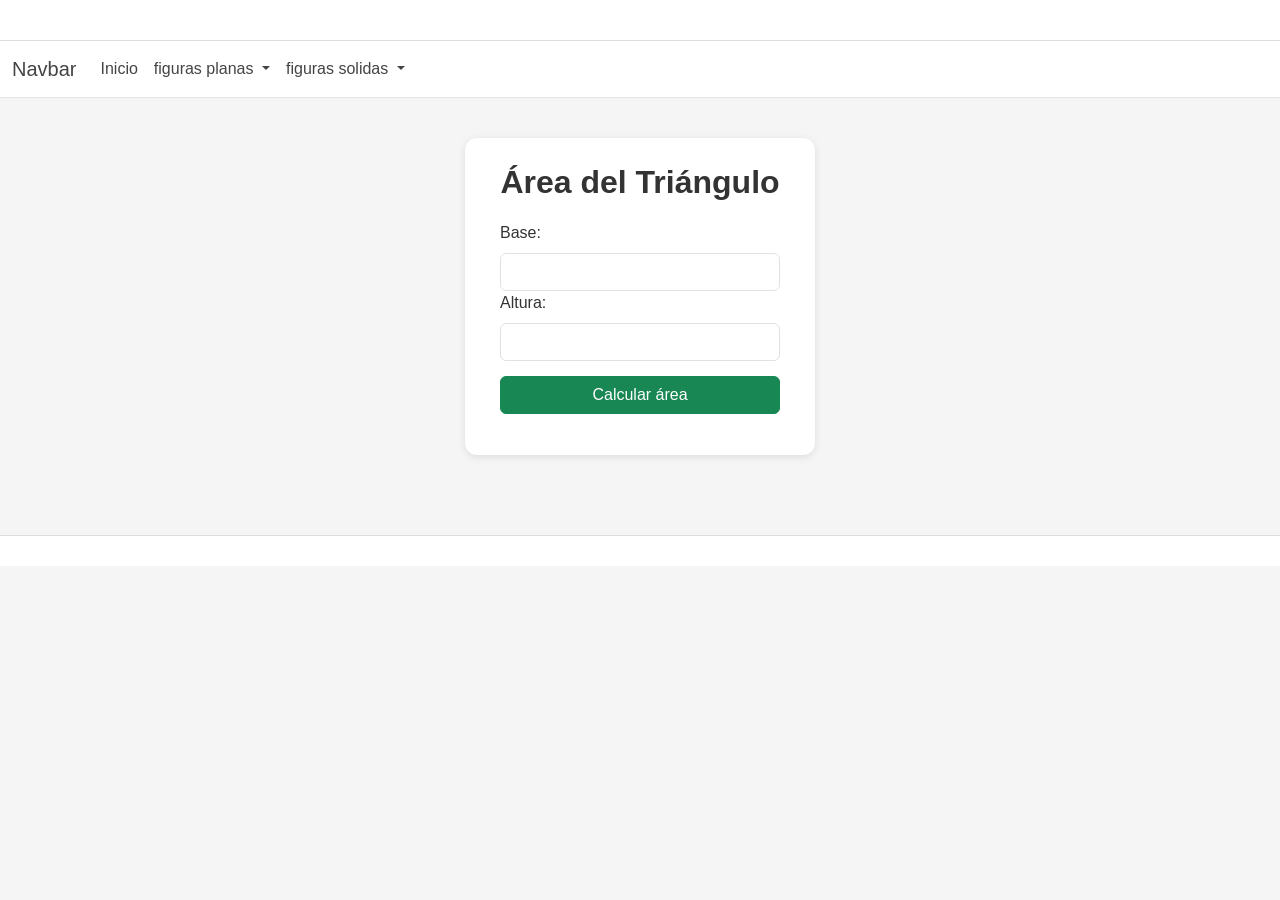
<file: triangulo.html>
<!DOCTYPE html>
<html lang="es">

<head>
    <meta charset="UTF-8">
    <meta name="viewport" content="width=device-width, initial-scale=1.0">
    <title>inicio</title>
    <link rel="stylesheet" href="assets/css/bootstrap.min.css">
</head>

<body>
    <header></header>

    <nav class="navbar navbar-expand-lg bg-body-tertiary">
        <div class="container-fluid">
            <a class="navbar-brand" href="#">Navbar</a>
            <button class="navbar-toggler" type="button" data-bs-toggle="collapse"
                data-bs-target="#navbarSupportedContent" aria-controls="navbarSupportedContent" aria-expanded="false"
                aria-label="Toggle navigation">
                <span class="navbar-toggler-icon"></span>
            </button>
            <div class="collapse navbar-collapse" id="navbarSupportedContent">
                <ul class="navbar-nav me-auto mb-2 mb-lg-0">
                    <li class="nav-item">
                        <a class="nav-link active" aria-current="page" href="index.html">Inicio</a>
                    </li>
                    <li class="nav-item dropdown">
                        <a class="nav-link dropdown-toggle" href="#" role="button" data-bs-toggle="dropdown"
                            aria-expanded="false">
                            figuras planas
                        </a>
                        <ul class="dropdown-menu">
                            <li><a class="dropdown-item" href="cubo.html">Cubo</a></li>
                            <hr>
                            <li><a class="dropdown-item" href="paralelepipedo.html">Paralelepipedo</a></li>
                            <hr>
                            <li><a class="dropdown-item" href="cilindro.html">Cilindro</a></li>
                            <hr>
                            <li><a class="dropdown-item" href="esfera.html">Esfera</a></li>
                            <hr>
                            <li><a class="dropdown-item" href="cono.html">Cono</a></li>
                        </ul>
                    </li>
                    <li class="nav-item dropdown">
                        <a class="nav-link dropdown-toggle" href="#" role="button" data-bs-toggle="dropdown"
                            aria-expanded="false">
                            figuras solidas
                        </a>
                        <ul class="dropdown-menu">
                            <li><a class="dropdown-item" href="triangulo.html">Triangulo</a></li>
                            <hr>
                            <li><a class="dropdown-item" href="paralelogramo.html">Paralelogramo</a></li>
                            <hr>
                            <li><a class="dropdown-item" href="rectangulo.html">Rectangulo</a></li>
                            <hr>
                            <li><a class="dropdown-item" href="cuadrado.html">Cuadrado</a></li>
                            <hr>
                            <li><a class="dropdown-item" href="rombo.html">Rombo</a></li>
                            <hr>
                            <li><a class="dropdown-item" href="cometa.html">Cometa</a></li>
                            <hr>
                            <li><a class="dropdown-item" href="trapecio.html">Trapecio</a></li>
                            <hr>
                            <li><a class="dropdown-item" href="circulo.html">Circulo</a></li>
                        </ul>
                    </li>
            </div>
        </div>
    </nav>
    <main>
        <section>
            <h2>Área del Triángulo</h2>

            <label for="baseTri" class="form-label">Base:</label>
            <input type="number" id="baseTri" class="form-control">

            <label for="alturaTri" class="form-label">Altura:</label>
            <input type="number" id="alturaTri" class="form-control">
            <button type="button" class="btn btn-success" onclick="areaTriangulo()">Calcular área</button>

            <p id="resTri"></p>

        </section>
    </main>
    <aside></aside>
    <footer>
        <a href="index.html"></a>
    </footer>
    <script type="text/javascript" src="assets/js/bootstrap.bundle.min.js"></script>
    <script type="text/javascript" src="assets/js/Areas.js"></script>
</body>

</html>
</file>
